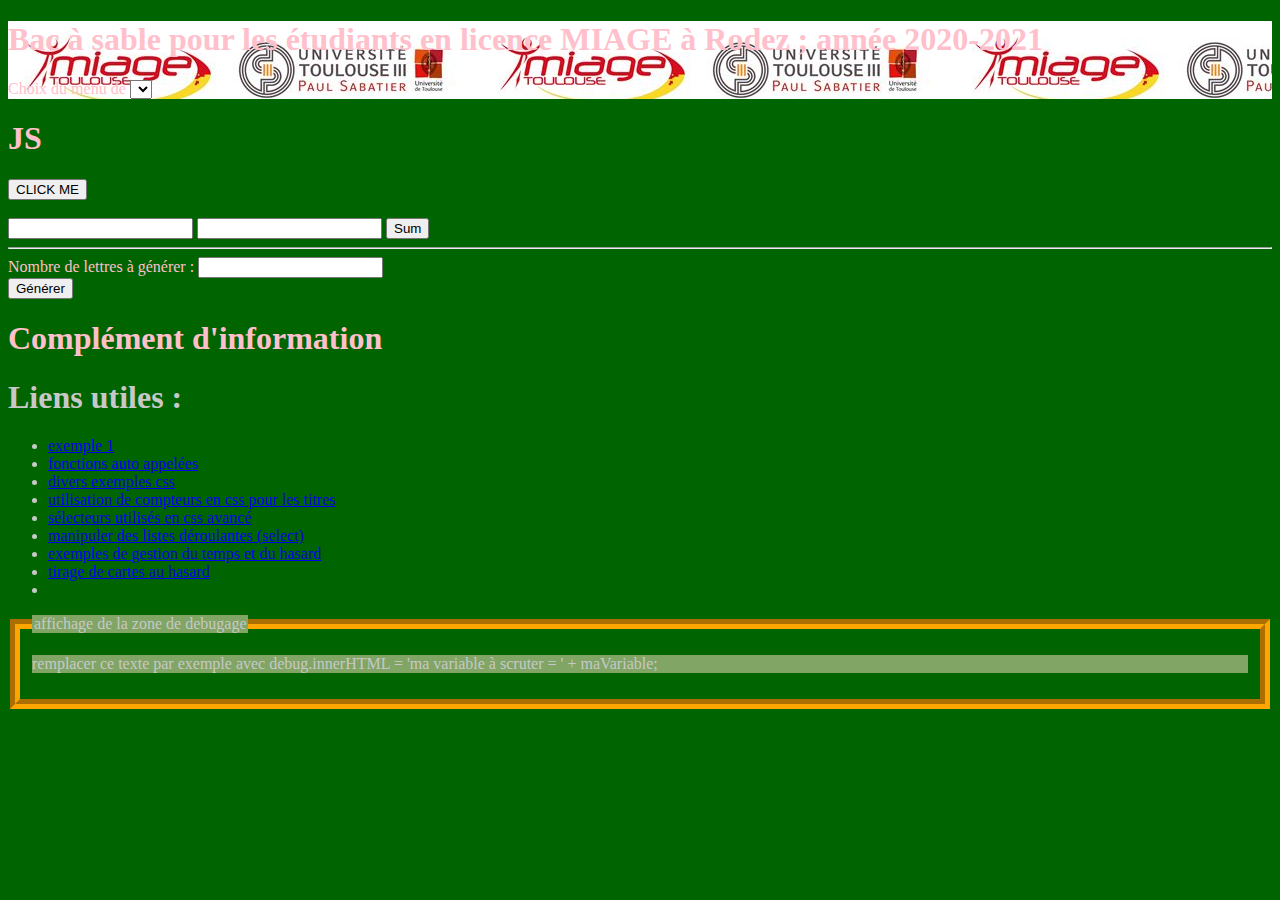
<file: index.html>
<!DOCTYPE html>
<html lang="fr">
<!-- Objectifs de cette page :
        - page d'accueil par défaut pour le site développé : c'est de là que tout s'organise dans 
          le framework ;
        - bac à sable : lieu d'expérimentation ;                                              -->
<head>
    <meta charset="UTF-8"> <!-- encodage unicode -->
    <meta name="viewport" content="width=device-width, initial-scale=1.0" />
    <meta name="Keywords" content="HTML,CSS,JavaScript, Miage" />
    <meta name="author" content="étudiants MIAGE 2021"/>
    <meta name="created" content="2021-01-10"/>
    <meta name="changed" content="2021-01-19"/>
    <meta name="Company" content="IUT Rodez Licence MIAGE 12000 Aveyron Occitanie France Terre"/>
    <meta name="description" content="bac à sable des étudiants de la licence MIAGE 2021"/>
        
    <title>Site d'application MIAGE 2021</title>
    
    <!-- Les deux lignes suivantes permettent d'insérer une icône à coté 
	     de l'onglet de la page                                      -->
    <link rel="shortcut icon" href="./img/icon/miageToulouse.jpeg" type="image/x-icon"/>  
    <link rel="icon" href="./img/icon/miageToulouse.jpeg" type="image/x-icon" />

    <link id="feuilleDeStyle" rel="stylesheet" href="./css/jodenda.css" />
    <style>
        
    </style>
</head>

<body>  
        <!-- layout = mise en page de la page -->
        <header>
                <h1>Bac à sable pour les étudiants en licence MIAGE à Rodez ; année 2020-2021</h1>
       
     
<!-------------------------------------------------------------------------------->                
            <nav> <!-- menu à insérer ici -->
                    Choix du menu de <select id="selectMenu"></select>
                    
            </nav>
 <!-------------------------------------------------------------------------------->
        </header>
            <section>
                <article id="artOfAdrien">
<!-------------------------------------------------------------------------------->                        
 <h1 id="title">JS</h1>
    <button id="color">CLICK ME</button>

    <br/><br/>

    <input type="text" id="left">
    <input type="text" id="right">
    <button id="sum">Sum</button>

    <br/>
    <hr/>

    <label for="generate">Nombre de lettres à générer : </label>
    <input type="text" id="generate">
    <br />
    <button id="create">Générer</button>
                </article>
<!-------------------------------------------------------------------------------->                     
                <aside>
                        <h1>Complément d'information</h1>
                </aside>
            </section>
        </main>
 <!--------------------------------------------------------------------------------> 
        <footer>
                <h1>Liens utiles :</h1>
                <ul>
                        <li><a href="https://www.w3schools.com/code/tryit.asp?filename=GMOU5DDUAH9I" 
         target="_blank" title="exemple de manipulation des éléments">exemple 1</a></li>
                        <li><a href="https://www.w3schools.com/js/js_function_definition.asp" 
                               target="_blank" title="fonctions auto appelées">
                                fonctions auto appelées</a></li>
                        <li><a href="https://www.w3schools.com/code/tryit.asp?filename=GMTFE6N0OAXD" 
                               target="_blank" 
                               title="divers exemples css">divers exemples css</a></li>
                        <li><a href="https://www.w3schools.com/code/tryit.asp?filename=GMTFF9ZBHLXZ" 
                               target="_blank" title="utilisation de compteurs en css pour les titres">
                                utilisation de compteurs en css pour les titres</a></li>
                        <li><a href="https://www.w3schools.com/cssref/css_selectors.asp" 
                               target="_blank" title="sélecteurs utilisés en css avancé">
                                sélecteurs utilisés en css avancé</a></li>
                        <li><a href="https://www.w3schools.com/code/tryit.asp?filename=GMTPEC7839BH" target="_blank" 
			       title="manipuler des listes déroulantes (select)">
				manipuler des listes déroulantes (select)</a></li>
                        <li><a href="https://jodenda.github.io/WebMiage2021/ressources/js/exemples/gestionTemps.html" 
			       target="_blank" title="exemples de gestion du temps et du hasard">
				exemples de gestion du temps et du hasard</a></li>
                        <li><a href="./ressources/js/exemples/tirageCartes.html" target="_blank" title="tirage de cartes au hasard">
				tirage de cartes au hasard</a></li>
                        <li><a href="" target="_blank" title=""></a></li>
                </ul>
        
        </footer>
 <!--------------------------------------------------------------------------------> 
    <script src="./js/test.js"></script> 
    <script src="./js/menuInitial.js"></script>  
    <script src="./js/script.js"></script>
    <script src="./js/tableaux.js"></script>

</body>

</html>
</file>
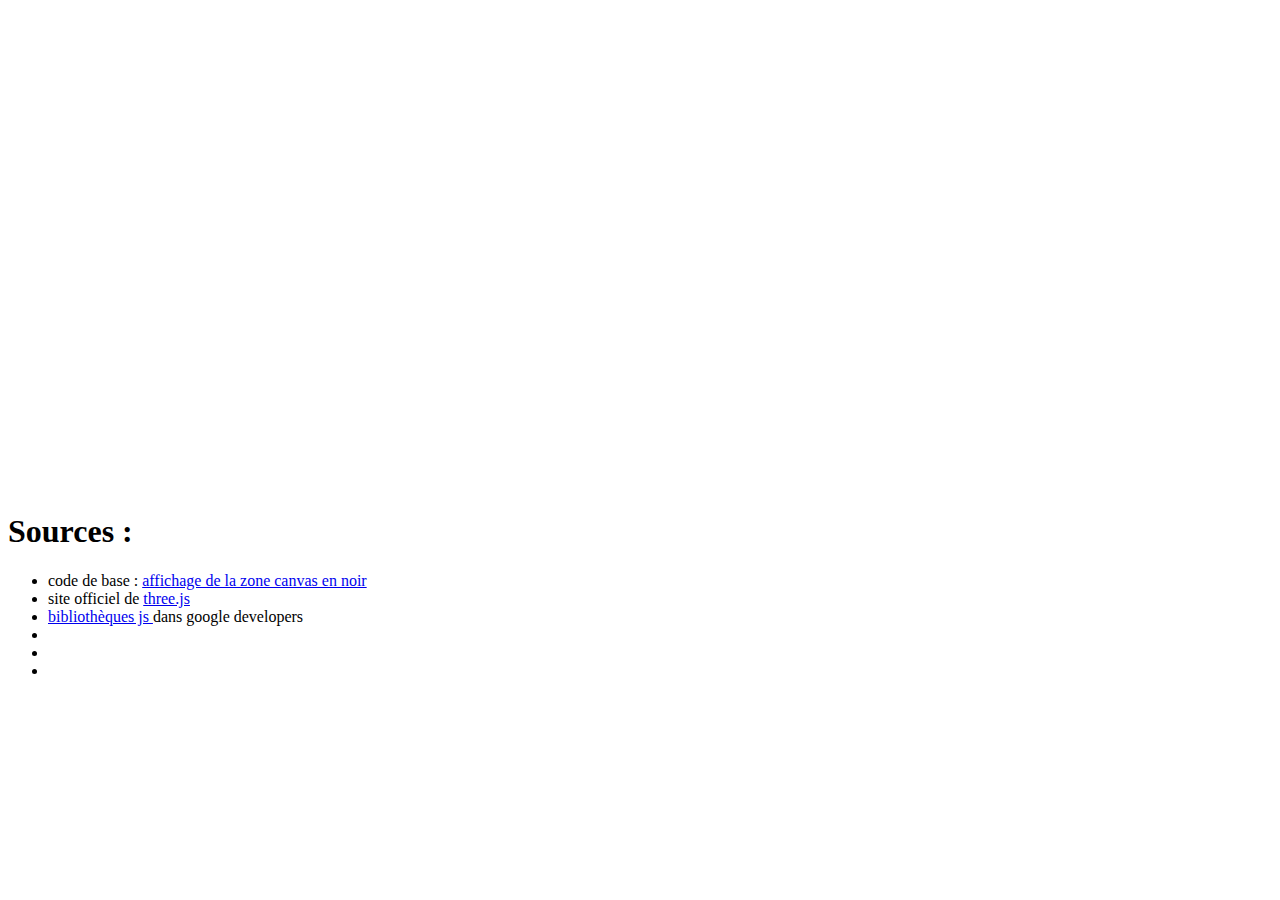
<file: exempleGraphD.htm>
﻿<!-- Created: 02/01/2021 by Joël Dendaletche -->
<!DOCTYPE HTML >
<html lang="fr">
  <head>
    <title>Exemple d'application de graphismes 3D </title>
    <meta http-equiv="content-type" content="text/html; charset=utf-8">

  </head>
  <body>

  <!-- Définition de la fenêtre canvas : zome graphique affichée -->
  <canvas id="glCanvas" width="640" height="480"></canvas>


    <footer>
        <h1>Sources :</h1>
        <ul>
            <li>code de base : <a href="https://developer.mozilla.org/en-US/docs
/Web/API/WebGL_API/Tutorial/Getting_started_with_WebGL" target="_blank" >
            affichage de la zone canvas en noir</a></li>
            <li>site officiel de <a href="https://threejs.org/" target="_blank">
            three.js</a></li>
            <li><a href="https://developers.google.com/speed/libraries#three.js"
            target="_blank" >bibliothèques js </a>dans google developers</li>
            <li><a href="" target="_blank" ></a></li>
            <li><a href="" target="_blank" ></a></li>
            <li><a href="" target="_blank" ></a></li>
        </ul>

    </footer>
  </body>
  <!-- utilisation de three.js moteur de rendu 3D -->
  <script src="https://github.com/mrdoob/three.js"></script>
  <script type="text/javascript"
  title="balise qui encadre le code JS https://www.w3schools.com/tags/
tag_script.asp">
    // source de  ce qui suit : https://fr.m.wikipedia.org/wiki/Three.js
    var camera, scene, renderer,
    geometry, material, mesh;

    init();
    animate();

    function init() {
        scene = new THREE.Scene();

        camera = new THREE.PerspectiveCamera( 75, window.innerWidth / window.innerHeight, 1, 10000 );
        camera.position.z = 1000;

        geometry = new THREE.BoxGeometry( 200, 200, 200 );
        material = new THREE.MeshBasicMaterial( { color: 0xff0000, wireframe: true } );

        mesh = new THREE.Mesh( geometry, material );
        scene.add( mesh );

        renderer = new THREE.CanvasRenderer();
        renderer.setSize( window.innerWidth, window.innerHeight );

        document.body.appendChild( renderer.domElement );
    }

    function animate() {
        // note: three.js includes requestAnimationFrame shim
        requestAnimationFrame( animate );
        render();
    }

    function render() {
        mesh.rotation.x += 0.01;
        mesh.rotation.y += 0.02;

        renderer.render( scene, camera );
    }
//
// fonction principale (main) pour l'initialisation de l'environnement WebGL
// Web Graphic Library :  API native de gestion des graphismes 2D et 3D
//
function main() {
  const canvas = document.querySelector("#glCanvas");
  // équivalent de canvas = document.getElementById("glCanvas");
  const largeurCanvas = 0.9;

  canvas.title = "largeur de l'écran = " + w + "pixels = 100%  et " +
      largeurCanvas*100+" % = " + Math.floor(w * largeurCanvas) +
      "   marge : " + Math.floor((1-largeurCanvas)/2 * w) + "px";
  canvas.width = Math.floor(largeurCanvas * w);
  canvas.style.margin = Math.floor((1-largeurCanvas)/2 * w) + "px";

  // Initialize the GL context
  const gl = canvas.getContext("webgl");

  // Only continue if WebGL is available and working
  if (gl === null) {
    alert("Unable to initialize WebGL. Your browser or machine may not"+
    "support it.");
    return;
  }

  // Set clear color to black, fully opaque
  gl.clearColor(0.0, 0.0, 0.0, 1.0);
  // Clear the color buffer with specified clear color
  gl.clear(gl.COLOR_BUFFER_BIT);
}
// appelé à l'initialisation de la fenêtre
// window.onload = main;

var w = window.innerWidth
|| document.documentElement.clientWidth
|| document.body.clientWidth;

var h = window.innerHeight
|| document.documentElement.clientHeight
|| document.body.clientHeight;


  </script>
</html>
</file>
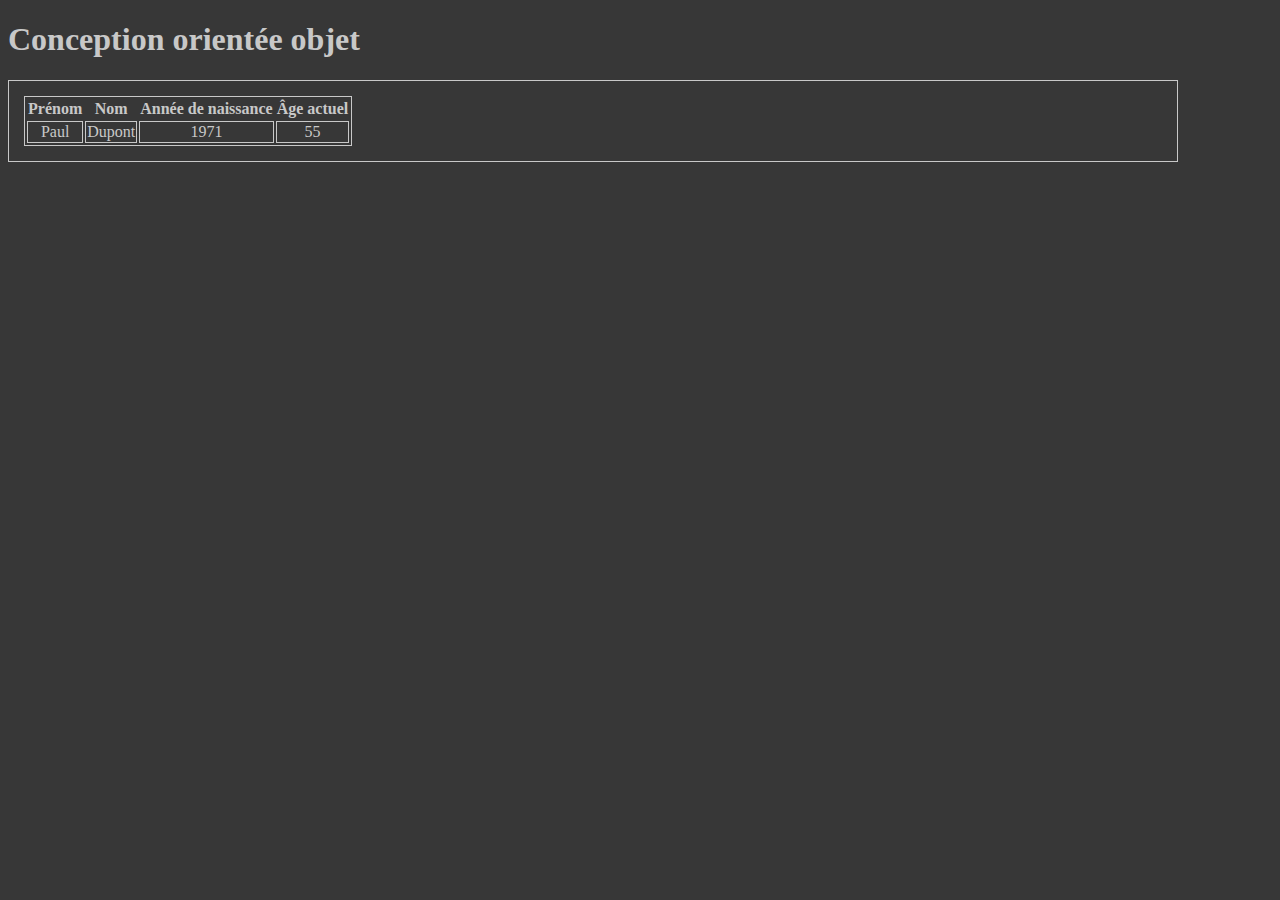
<file: exemples/exercicePOOenJS.html>
<!DOCTYPE html>
<html>
<head>
<meta charset="utf-8" />
<title>Conception orientée objet</title>
<!-- permet l'adaptation à tout type d'écrans : responsive 
     https://www.w3schools.com/css/css_rwd_viewport.asp      -->
<meta name="viewport" content="width=device-width, initial-scale=1.0"/>

<style>
:root {
	--max : 255 ;
  	--nivGris : 200;
    --nivComp : calc(var(--max) - var(--nivGris)); /* attention : mettre un espace entre les opérandes et les opérateurs */
	--couleur : rgb(var(--nivGris),var(--nivGris),var(--nivGris));
    --fond : rgb(var(--nivComp),var(--nivComp),var(--nivComp));
   /**/
}
body, .cameleon {
	color : var(--couleur);
    background : var(--fond);
}
 /* unvisited link */
a:link { /* bleu clair */
  color: rgb(var(--nivComp),var(--nivComp),var(--nivGris));
}

/* visited link */
a:visited { /* vert clair */
  color : rgb(var(--nivComp),var(--nivGris),var(--nivComp));
}

/* mouse over link */
a:hover { /* rouge clair */
  color: rgb(var(var(--nivGris),--nivComp),var(--nivComp));
}

/* selected link */
a:active {
  color: yellow;
} 
div {
    border : 1px solid var(--couleur);
	width : 90%;
    padding : 15px;
}
table, td { 
	border : solid 1px var(--couleur); 
	text-align : center ;
}
.cameleon { border : 0; /*width : 3em;*/ }
.tableauRes { display : none; }
</style>
</head><!-------------------------------------------------------------------
----------------------------------------------------------------------->
<body>

<h1>Conception orientée objet</h1>

<!-- tout est fait dans le script ! -->

<form id="form"></form>

<!-------------------------------------------------------------------
----------------------------------------------------------------------->
<script >
function debug () { // crée un div de débuggage
	let debug = document.createElement("div");
	
	debug.id = "debug";
	debug.style.border = "groove 10px orange";
	debug.style.width = "90%";
	debug.style.padding = "4%";
	document.body.appendChild(div);
}
// définition de la class (type) Personne
class Personne {
	// constructeur (obligatoire)
	constructor(prenom = "John", nom = "Doe", annee, ville) {
    	this.prenom = prenom;
        this.nom = nom;
    	this.annee = annee;
        this.ville = ville;
    }
    // méthodes
    age() { // calcul de l'âge actuel
    let date = new Date();
    return date.getFullYear() - this.annee;
    }
    print(idConteneur = "debug") {
    	let contenu = "<tr><th>Prénom</th><th>Nom</th><th>Année "+
    	" de naissance</th><th>Âge actuel</th></tr><tr><td>" + 
    	this.prenom + "</td><td>" + this.nom + "</td><td>" + this.annee + 
    	"</td><td>" + this.age() + "</td></tr>"; 
    	
        let tableau = creerTableau (idConteneur, "printable");
    
    	if ( !document.getElementById(idConteneur) ) { // si le conteneur n'existe pas on en crée un !
        	let div = document.createElement("div");
            div.id = (idConteneur == "debug" ? "debug" : idConteneur);
            tableau.innerHTML = contenu;
            div.appendChild (tableau) ;
            document.body.appendChild (div) ;
            }
        else {
            tableau.innerHTML = contenu;
            document.getElementById(idConteneur).appendChild (tableau) ;
     // + "<br/>document.getElementById('destroy') : " +document.getElementById("destroy"); 
            // <table><p>"+Personne.hello(this)+"</p>"
        }
    }
    
    constructForm (id = "formPersonne") {
		
        let contenu = "";
        
        if ( !document.getElementById(id) ) { // si le formulaire n'existe pas on en crée un !
        	let form = document.createElement("form");
            form.id = (id == "formPersonne" ? "formPersonne" : id);
            form.innerHTML = contenu;
            document.body.appendChild (form) ;
            }
        else {
    		document.getElementById(idConteneur).innerHTML = contenu;  
        }
        createInput(id, "text", "inp01", "", "saisir le prénom", "0", "100");
    }
    
    // méthode(s) statique(s) = propre au type (non utilisable par les objets)
    static hello(obj) {
    	return "<br/>Hello " + obj.nom + " !<br/>";
    }
}

function creerTableau (parent = "body", id = "printable") {
	if ( !document.getElementById(id) ) { // si l'input n'existe pas on en crée un !
        	table = document.createElement("table");
            table.id = (id == "printable" ? "printable" : id);
            if (document.getElementById(parent)) {
            	document.getElementById(parent).appendChild (table) ;
            	} 
            else {
            	document.body.id = "body";
                document.getElementById("body").appendChild (table) ;
            	}
            return document.getElementById(id);
            }
  else {
    	return document.getElementById(id);
  }
}

function createInput(idForm = "form", type = "text", id="inp00", value = "", placeholder = "saisir un texte", min="0", max = "100") {
  let i, input;
  // arguments est une liste des paramètres associés à la fonction en entrée
  // arguments est membres des builtins de js : https://www.w3schools.com/js/js_object_accessors.asp
  
  for (i = 0; i < arguments.length; i++) {
    arguments[i];
  }
  if ( !document.getElementById(id) ) { // si l'input n'existe pas on en crée un !
        	input = document.createElement("input");
            input.id = (id == "inp00" ? "inp00" : id);
            //xx.innerHTML = contenu;
            document.getElementById("form").appendChild (input) ;
            }
  else {
    	input = document.getElementById(id);
  }
  input.type = type;
  input.value = value;
  input.placeholder = placeholder;
  input.min = min;
  input.max = max;
  input.addEventListener("click", essai);     
}
//var myJSON = JSON.stringify(myObj);
function essai () { alert ("ùlkh"); };
//---------------------------------------------------------------------------------------
// déroulement en mode impératif du programme
ficheJohn = new Personne("John", "Smith", 1969, "Saint Jean de Luz");
fichePaul = new Personne("Paul", "Dupont", 1971, "Riom");
//ficheJohn.constructForm ();
ficheJohn.print();
fichePaul.print(); // écrase l'impression précédente !
debug ();
document.getElementById("debug").innerHTML = "coucou";
createInput("form", "color", "inp01", "", "saisir le prénom", "0", "100");
//createInput("form", "range", "inp02", "", "saisir l'âge", "0", "100");

</script>
</body>
</html>
</file>
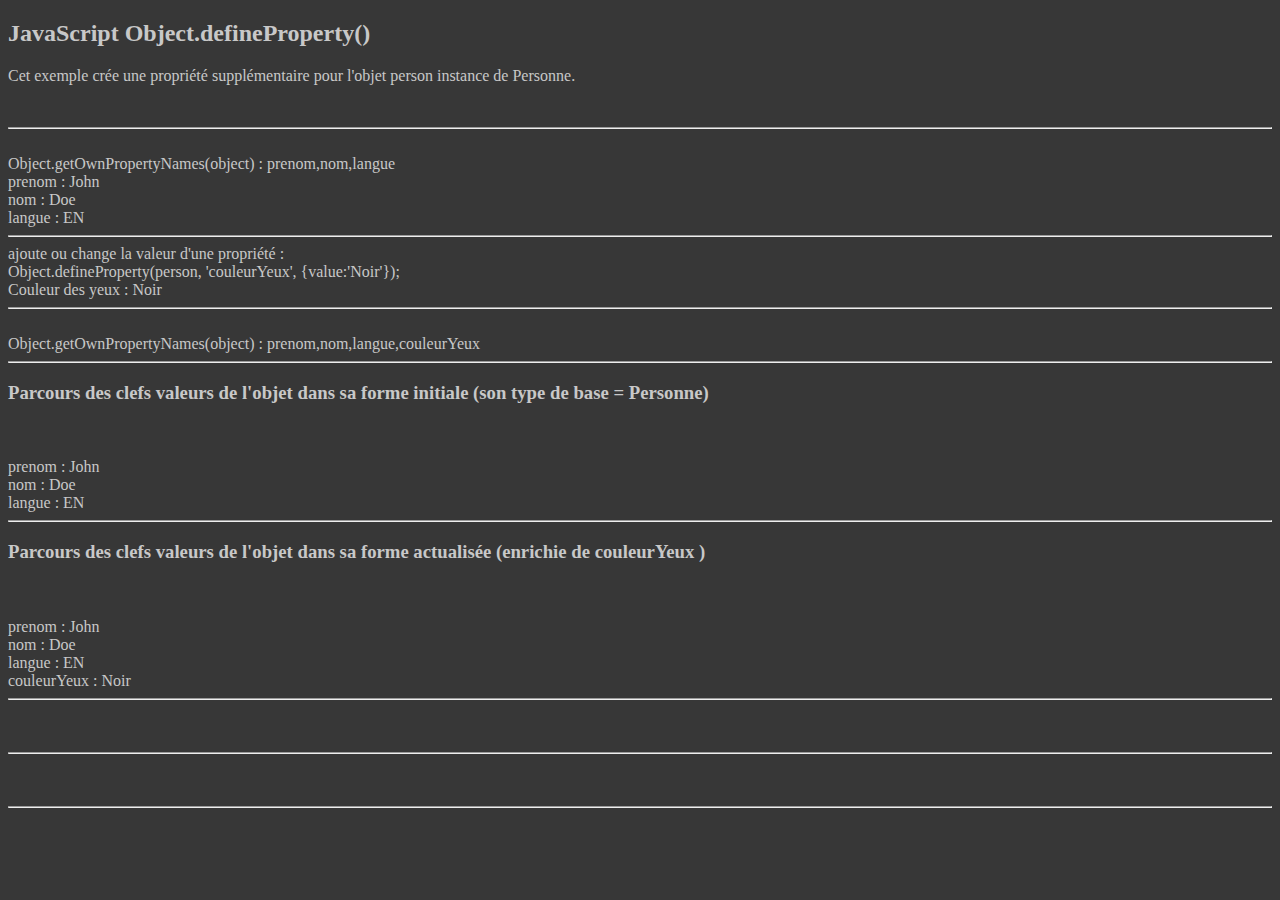
<file: exemples/exercicePOOenJS02.html>
<!DOCTYPE html>
<html>
<head>
<meta charset="utf-8" />
<title>Exemple de cryptage symétrique</title>
<!-- permet l'adaptation à tout type d'écrans : responsive 
     https://www.w3schools.com/css/css_rwd_viewport.asp      -->
<meta name="viewport" content="width=device-width, initial-scale=1.0"/>

<style>
:root {
	--max : 255 ;
  	--nivGris : 200;
    --nivComp : calc(var(--max) - var(--nivGris)); /* attention : mettre un espace entre les opérandes et les opérateurs */
	--couleur : rgb(var(--nivGris),var(--nivGris),var(--nivGris));
    --fond : rgb(var(--nivComp),var(--nivComp),var(--nivComp));
   /**/
}
body, .cameleon {
	color : var(--couleur);
    background : var(--fond);
}
 /* unvisited link */
a:link { /* bleu clair */
  color: rgb(var(--nivComp),var(--nivComp),var(--nivGris));
}

/* visited link */
a:visited { /* vert clair */
  color : rgb(var(--nivComp),var(--nivGris),var(--nivComp));
}

/* mouse over link */
a:hover { /* rouge clair */
  color: rgb(var(var(--nivGris),--nivComp),var(--nivComp));
}

/* selected link */
a:active {
  color: yellow;
} 
div {
	border : 1px solid var(--couleur);
	width : 90%;
    height : 50px;
}
table, td { 
	border : solid 1px var(--couleur); 
	text-align : center ;
}
.cameleon { border : 0; /*width : 3em;*/ }
.tableauRes { display : none; }
</style>
</head>
<body>

<h2>JavaScript Object.defineProperty()</h2>

<p>Cet exemple crée une propriété supplémentaire pour l'objet person instance de Personne.</p>

<p id="demo"></p>

<script>
let demo = document.getElementById("demo"), i;
class Personne {
	// constructeur du type Personne
    constructor (prenom, nom, langue) {
    	this.prenom = prenom;
        this.nom = nom;
        this.langue = langue;
    }
    
};
// Crée l'objet person comme instance de la class Personne
var person = new Personne ("John", "Doe", "EN" );
// Returns enumerable properties as an array
let clefs = Object.keys(person), n = clefs.length;

demo.innerHTML += "<br/><hr/><br/>Object.getOwnPropertyNames(object) : " + Object.getOwnPropertyNames(person);
// première façon de faire : 
//for(i=0;i<n;i++){ demo.innerHTML += "<br/>" + person[clefs[i]] + " : " +   clefs[i]; }
// deuxième 
for (i in clefs) { demo.innerHTML += "<br/>" + clefs[i] + " : " + person[clefs[i]]; }

// ajoute ou change la valeur d'une propriété
Object.defineProperty(person, "couleurYeux", {value:"Noir"});
demo.innerHTML += "<br/><hr/>ajoute ou change la valeur d'une propriété : <br/>"+
"Object.defineProperty(person, 'couleurYeux', {value:'Noir'});<br/>Couleur des yeux : " +person.couleurYeux;

// Returns all properties as an array
demo.innerHTML += "<br/><hr/><br/>Object.getOwnPropertyNames(object) : " + Object.getOwnPropertyNames(person);
demo.innerHTML += "<br/><hr/><h3>Parcours des clefs valeurs de l'objet dans sa forme initiale (son type de base = Personne)</h3><br/>";
for (i in Object.keys(person)) { demo.innerHTML += "<br/>" + clefs[i] + " : " + person[clefs[i]]; }
demo.innerHTML += "<br/><hr/><h3>Parcours des clefs valeurs de l'objet dans sa forme actualisée (enrichie de couleurYeux )</h3><br/>";
let listePropActuelles = Object.getOwnPropertyNames(person);
for (i in listePropActuelles) { demo.innerHTML += "<br/>" + listePropActuelles[i] + " : " + person[listePropActuelles[i]]; }
demo.innerHTML += "<br/><hr/><br/>";
demo.innerHTML += "<br/><hr/><br/>";
demo.innerHTML += "<br/><hr/><br/>";
// Accessing Properties
//Object.getOwnPropertyDescriptor(object, property)





</script>

</body>
</html>
</file>
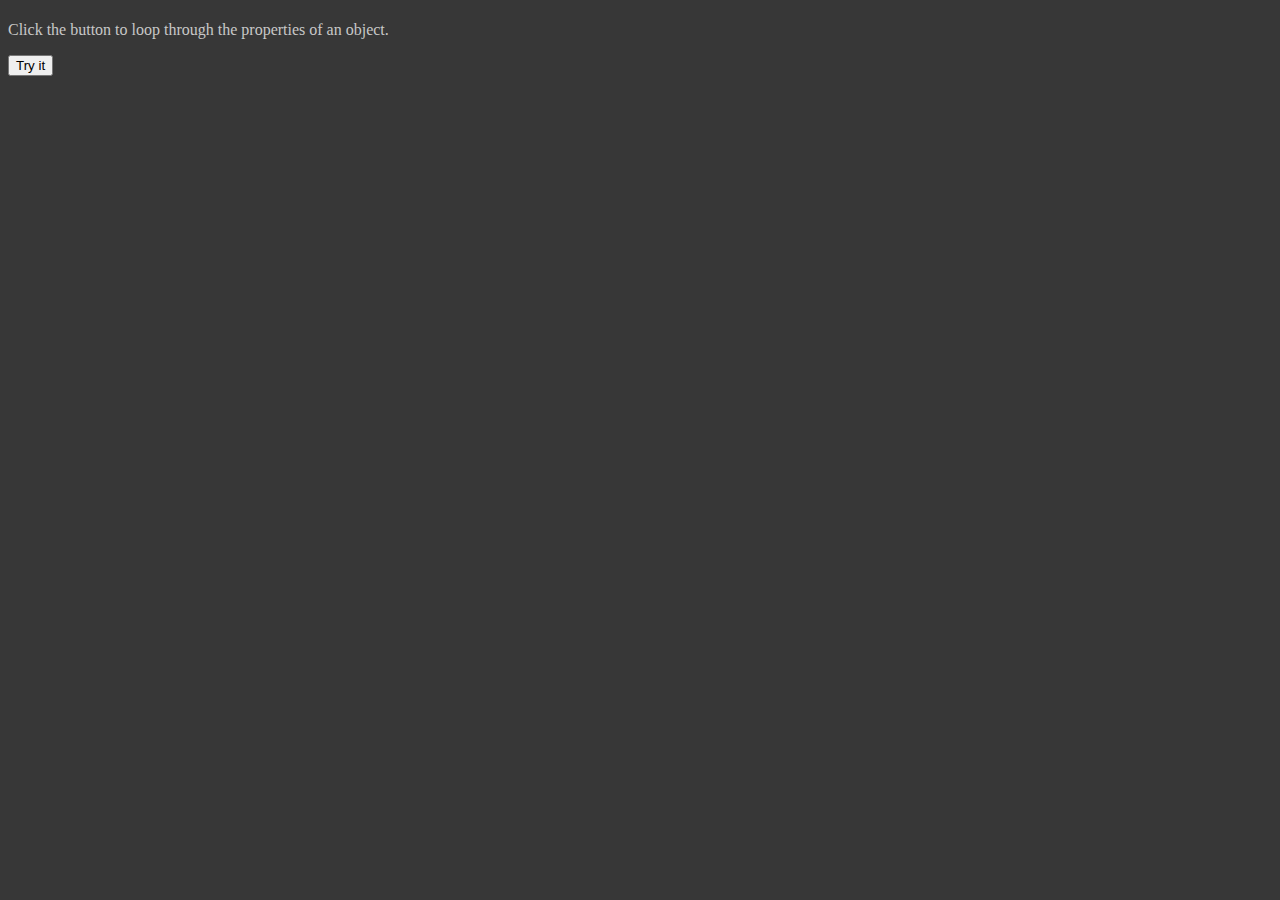
<file: exemples/forInVsOf.html>
<!DOCTYPE html>
<html>
<head>
<meta charset="utf-8" />
<title>Exemple de cryptage symétrique</title>
<!-- permet l'adaptation à tout type d'écrans : responsive 
     https://www.w3schools.com/css/css_rwd_viewport.asp      -->
<meta name="viewport" content="width=device-width, initial-scale=1.0"/>

<style>
:root {
	--max : 255 ;
  	--nivGris : 200;
    --nivComp : calc(var(--max) - var(--nivGris)); /* attention : mettre un espace entre les opérandes et les opérateurs */
	--couleur : rgb(var(--nivGris),var(--nivGris),var(--nivGris));
    --fond : rgb(var(--nivComp),var(--nivComp),var(--nivComp));
   /**/
}
body, .cameleon {
	color : var(--couleur);
    background : var(--fond);
}
 /* unvisited link */
a:link { /* bleu clair */
  color: rgb(var(--nivComp),var(--nivComp),var(--nivGris));
}

/* visited link */
a:visited { /* vert clair */
  color : rgb(var(--nivComp),var(--nivGris),var(--nivComp));
}

/* mouse over link */
a:hover { /* rouge clair */
  color: rgb(var(var(--nivGris),--nivComp),var(--nivComp));
}

/* selected link */
a:active {
  color: yellow;
} 
div {
	border : 1px solid var(--couleur);
	width : 90%;
    height : 50px;
}
table, td { 
	border : solid 1px var(--couleur); 
	text-align : center ;
}
td {
	texte-align : center;
    width : 25%;
}
.cameleon { border : 0; /*width : 3em;*/ }
.tableauRes { display : none; }
</style>
</head>
<body>
<h1></h1>
<p>Click the button to loop through the properties of an object.</p>

<button onclick="myFunction()">Try it</button>

<p id="demo"></p>

<script>
function myFunction() {
  let person = {fname:"John", lname:"Doe", age:25}; 
  
  let text = "<h2>for (x in objet) {</h2>";
  
  text += "<p>objet = {"+person+"}</p>"; // faire un print des propriétés
  text += "<table><tr><th>x</th><th>objet[x]</th></tr>";
  let x;
  for (x in person) {
    text += "<tr><td> "+ x + "</td><td>" + person[x] + "</td></tr> ";
  }
  let liste = ['r', 'tg', 'ljkh'];
  text += "</table><p></p><h2>for (x in liste) { </h2><p>Liste = [ "+liste+" ]</p><table>" ;
  for (x in liste) {
    text += "<tr><td>"+ x + "</td><td>" + liste[x] + "</td></tr>" ;
  }
  text += "</table><h2>for (x of liste) { </h2>";
  for (x of liste) {
    text += "<br/>" + " x = " + x;
  }
  document.getElementById("demo").innerHTML = text;
}
// arguments variables : comment faire en js
x = sumAll(1, 123, 500, 115, 44, 88);

function sumAll() {
  var i;
  var sum = 0;
  for (i = 0; i < arguments.length; i++) {
    sum += arguments[i];
  }
  return sum;
}
</script>

</body>
</html>
</file>
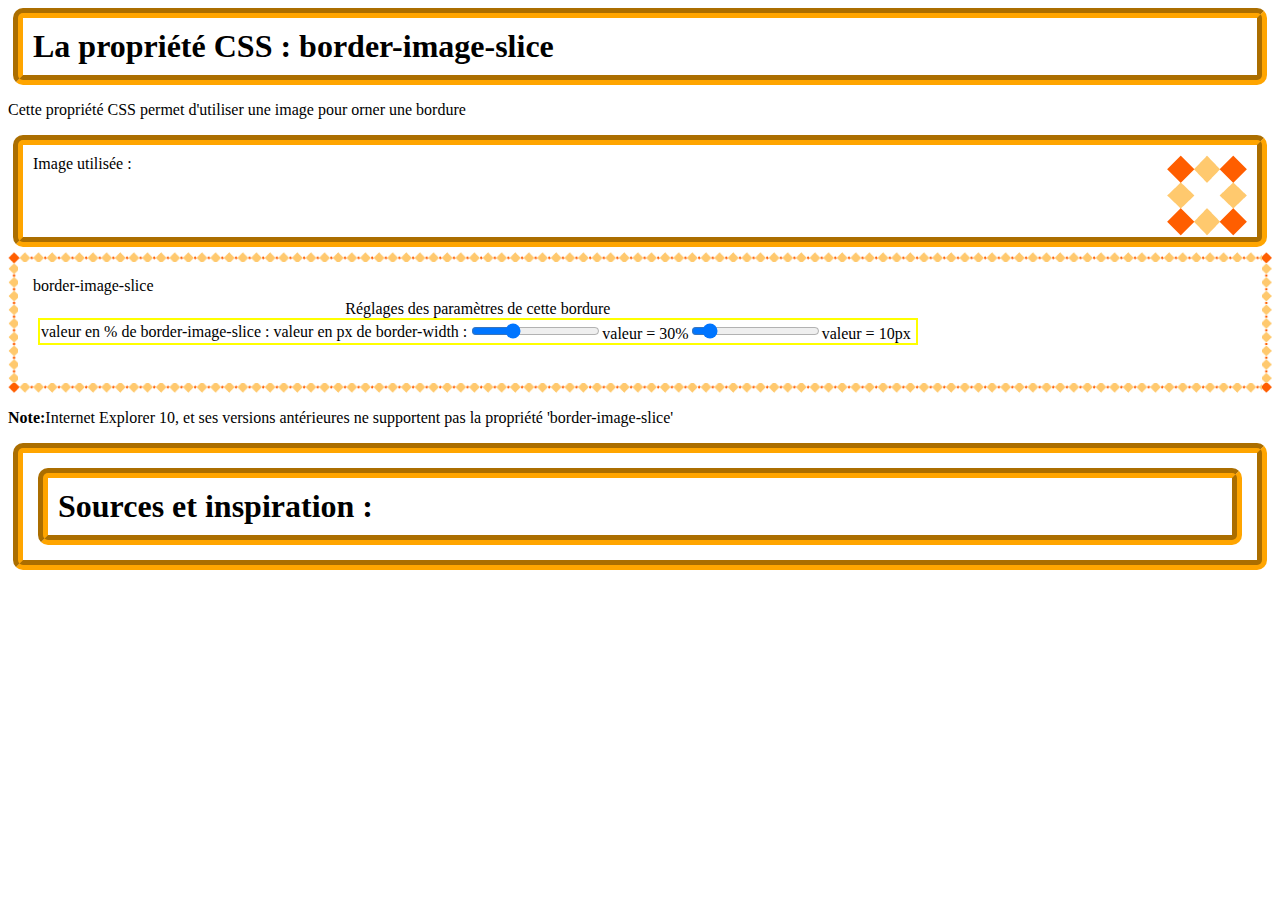
<file: exemples/reglagesCSSBordure.html>
<!DOCTYPE html>
<html>
<head> <meta charset="utf-8" />
</head>
<body>
<!------------------------------------------------------
-------body totalement vide :  à remplir avec JS !    --
------------------------------------------------------->
<script>
/**************************************************************
*              construction de la page						  *
***************************************************************/
document.body.id="body";
document.title = "étude de la propriété CSS : border-image-slice";

// définition des objets styleXXX
var styleDiv = { style : "margin:5px;padding:10px;border:groove 10px orange;border-radius:10px;"};
var styleTab = { style : "margin:5px;padding:10px;border:solid 2px yellow;border-radius:10px;border-collapse:collapse;"};
var styleCol = { style : "margin:0px;padding:5px;border:solid 1px brown;border-radius:10px;"};

var imgSource = "https://jodenda.github.io/WebMiage2021/img/border/border.png";
var attrImage = { src : imgSource, style : "float:right;" };

// "popup" de deboguage
var debug = $c("div", "", "debug", "body", { style:"position:sticky;" } );
debug.addEventListener("click",function () {$("debug").style.fontSize = "25%"});
debug.addEventListener("dblclick",function () {$("debug").style.fontSize = "100%"});

var h1_1 = $c("h1","La propriété CSS : border-image-slice", "h1_1", "body", styleDiv);
var p1 = $c("p","Cette propriété CSS permet d'utiliser une image pour orner une bordure");
var div1 = $c("div","","div1", "body", styleDiv);
var sp1  = $c("span", "Image utilisée : ", "sp1", "div1");
var imgBordure = $c("img", "", "imgBordure", "div1", attrImage );
$repetEltIn("br", 4, "div1");

var div2 = $c("div", "border-image-slice", "div2", "body", { style : "border: 10px solid transparent;  padding: 15px;  border-image: url("+imgSource+") round;  border-image-slice: 30%;" } );

var tableR = $c("table","<caption>Réglages des paramètres de cette bordure</caption>","tableR", "div2", styleTab);
var range1 = reglage( 1, "border-image-slice", "borderImageSlice", "%", "tableR", "div2", { type : "range", min : "0", max : "100", value : "30"});
var range2 = reglage( 2, "border-width", "borderWidth", "px", "tableR", "div2", { type : "range", min : "0", max : "100", value : "10"});

$c("br","","","div2");

var p2 = $c("p", "", "p2", "body");
var strong1 = $c("strong", "Note:", "strong1", "p2");
var sp3 = $c("span", "Internet Explorer 10, et ses versions antérieures ne supportent pas la propriété 'border-image-slice' ", "sp3", "p2");

var footer = $c("footer","","footer", "body", styleDiv);
var h1_2 = $c("h1", "Sources et inspiration :", "h1_2", "footer", styleDiv);
//////////////////////////////////////////////////////////////////////////////////
//										Constantes								//
//////////////////////////////////////////////////////////////////////////////////


//////////////////////////////////////////////////////////////////////////////////
// fonctions de raccourci = alias d'expressions longues ou souvent utilisées    //
// -------------------------------------------------------------------------    //
// identification d'un élément par son identifiant
function $(id) { return document.getElementById(id) } // le ';' final est non nécessaire quand il n'y a qu'une seule expression dans le bloc

// création et affichage d'un element de texte en bloc : p, h, textearea, div, ...
function $c(typeElt, contenu, id = "facultatif", parentId = "body", attributs = { style : ""} ) {
  let elt = document.createElement(typeElt);
  // on affecte l'identifiant si l'élément n'existe pas sinon on lui en donne un original
  !$(id) ? elt.id = id : elt.id = typeElt + $f(Math.floor(Math.random()*10000),4);
  for (let attr in attributs) { elt [attr] = attributs [attr] };
  elt.innerHTML = !contenu ? "" : contenu;
  $(parentId).appendChild(elt);  // affichage de l'élément
  return elt;
}

// raccourci de document.getElementById(id).innerHTML = contenu;
function $in(id,contenu) { $(id).innerHTML = contenu }

// fonction qui répète l'élément de type t, n fois dans le parent parent
function $repetEltIn(t, n, parent) {
	//$in("debug","type = &lt;" + t + "&gt; répété " + n + " fois dans " + parent );
	for (let i = 0; i < n; i++) $c(t,"","",parent);
}

// fonction qui renvoie un nombre formaté à nbChiffres (complète avec des zéros)
function $f(nombre, nbChiffres) { 
	let texte = "" + nombre; // passage du nombre en string equiv à nombre.toString();
    let sortie, i, N = texte.length; // nombre de caractères = nombre de chiffres !
    
    typeof nombre !== "number" ? sortie = true  : sortie = false;
    // ou bien
 // typeof nombre === "number" ? sortie = false : sortie = true;
    if (N < nbChiffres && !sortie) {  
    	for (i=0; i < nbChiffres - N; i++) { // ajouts de 0 à gauche
        	texte = "0" + texte;
        }
    }
    return texte
}
// reglage( 1, "border-image-slice", "borderImageSlice", "%", "tableR");
function reglage( n, proprieteCSS, proprieteCSSenJS, unite, parent, cible, attributs = { type : "range", min : "0", max : "100", value : "30"} ) {
	let ligne = $c("tr","","ligne",parent);
    let tdLabel = $c("td", "", "tdLabel", "ligne");
	$c("label", "valeur en "+unite+" de "+proprieteCSS+" : ", "label"+n, "tdLabel", { for : "range"+n} );
    let tdInput = $c("td", "", "tdInput", "ligne");
	$c("input", "", "range"+n, "tdInput", attributs );
	//$("label"+n)["for"] = "range"+n;
	$c("span", "valeur = " + $(cible).style[proprieteCSSenJS], "spReglage"+n, "tdInput");

	$("range"+n).addEventListener("input",function () {$(cible).style[proprieteCSSenJS] = $("range"+n).value + unite; $("spReglage"+n).innerHTML = "valeur = " + $(cible).style[proprieteCSSenJS] });
	return $("range"+n);
}
</script>
</body>
</html>
</file>
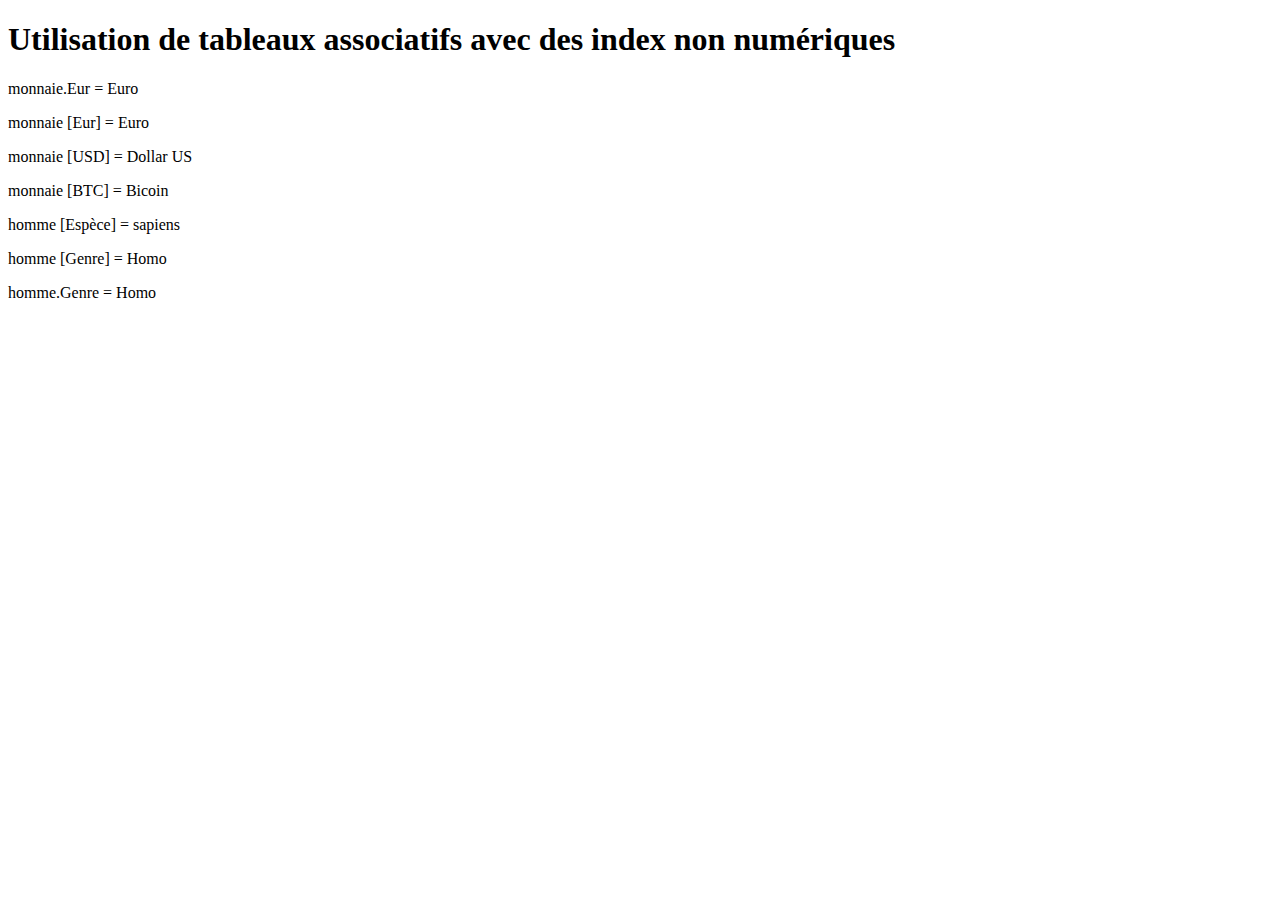
<file: exemples/tableauDeTypeDico.html>
<!DOCTYPE html>
<html>
<head>
<title>Exemple d</title>
</head>
<body>

<h1>Utilisation de tableaux associatifs avec des index non numériques </h1>
<div id="info"></div>

</body>
<script>
function $(id) { return document.getElementById(id); }
"use strict"
var monnaie = [];
var clefs = ["Eur","USD","BTC"], c, clef;
var devises = ["Euro","Dollar US", "Bicoin"];
var info = $("info");
var homme = { "Espèce" : "sapiens", "Genre" : "Homo" }, rang;

// construction du tableau associatif
for (c in clefs) {
	monnaie[clefs[c]] = devises[c]
}
clef = "Eur";
info.innerHTML += "<p>monnaie."+clef+" = " + monnaie.Eur + "</p>";
for (clef in monnaie) {
	info.innerHTML += "<p>monnaie ["+clef+"] = " + monnaie[clef] + "</p>";
}

for (rang in homme) {
	info.innerHTML += "<p>homme ["+rang+"] = " + homme[rang] + "</p>";
}
info.innerHTML += "<p>homme."+rang+" = " + homme.Genre + "</p>";
</script>
</html>
</file>
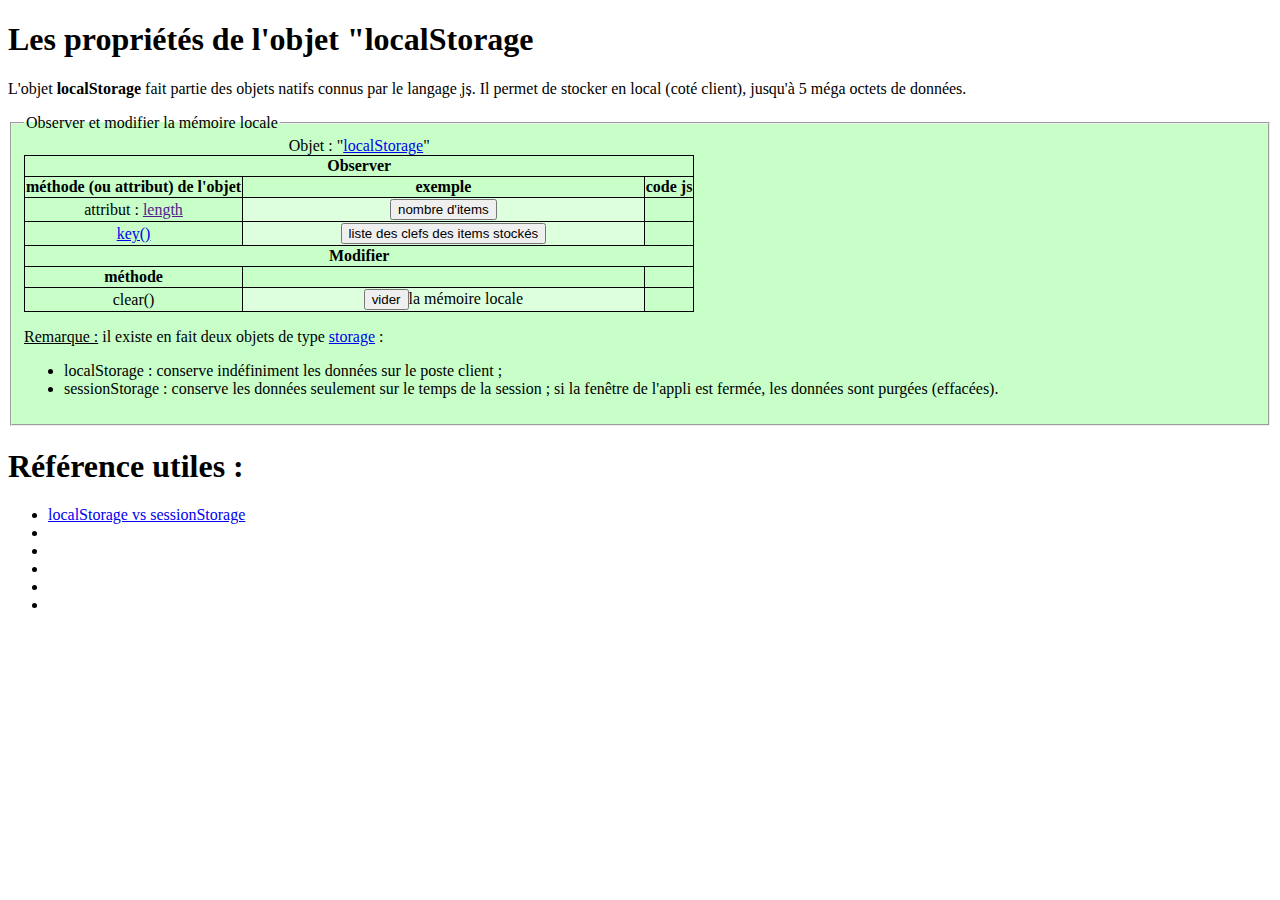
<file: pagesTuto/localStorage.html>
<!DOCTYPE html>
<!-- page de démonstration de l'utilisation de l'objet localStorage, qui permet de stocker en local (coté client), jusqu'à 5 méga octets de données.-->
<html lang = "fr">
<head>
	<style>
    ba::before() { content : "<"; }
    ba::after() { content : ">"; }
    ba { color : rgb(50,50,255); }
    fieldset { background : rgb(200,255,200); /*lightgreen*/ ;}
    table { text-align : center;
    	border-collapse : collapse ;
    }
    th, td { border : 1px black solid ;}
    td:nth-child(3n+2) { background : rgb(222,255,222); 		width : 60%; }
    </style>
</head>
<body>
<article>
<h1>Les propriétés de l'objet "localStorage</h1>

<p>L'objet <strong>localStorage</strong> fait partie des objets natifs connus par le langage <abbr title="javaScript">js</abbr>. Il permet de stocker en local (coté client), jusqu'à 5 méga octets de données.</p>
<form>
<fieldset><legend>Observer et modifier la mémoire locale</legend>
<table><caption>Objet : "<a href="https://www.w3schools.com/jsref/api_storage.asp" target="_blank">localStorage</a>"</caption>
<thead>
<tr><th colspan="3">Observer</th></tr>
<tr><th>méthode (ou attribut) de l'objet</th><th>exemple</th><th>code js</th></tr>
<tr><td>attribut : <a href="" target="_blank" title="">length</a></td><td><button onclick="contenuLocalStorage()">nombre d'items</button></td><td></td></tr>
<tr><td><a href="https://www.w3schools.com/jsref/met_storage_key.asp" target="_blank" title="">key()</a></td><td><button onclick="">liste des clefs des items stockés</button></td><td></td></tr>
</thead>
<tbody>
<tr><th colspan="3">Modifier</th></tr>
<tr><th>méthode</th><th></th><th></th></tr>
<tr><td>clear()</td><td><button onclick="vider();">vider</button>la mémoire locale</td><td></td></tr>


</tbody>
</table>
<p><u>Remarque :</u> il existe en fait deux objets de type <a href="https://www.w3schools.com/jsref/api_storage.asp" target="_blank" title="">storage</a> :</p>
<ul>
	<li>localStorage : conserve indéfiniment les données sur le poste client ;</li>
	<li>sessionStorage : conserve les données seulement sur le temps de la session ; si la fenêtre de l'appli est fermée, les données sont purgées (effacées).</li>
</ul>
</fieldset></form>
<p id="demo"></p>
<p id="info"></p>
</article>
<footer>
	<h1>Référence utiles :</h1>
    <ul>
    	<li><a href="https://www.w3schools.com/html/html5_webstorage.asp" target="_blank" title="localStorage vs sessionStorage API">localStorage vs sessionStorage</a></li>
    	<li><a href="" target="_blank" title=""></a></li>
    	<li><a href="" target="_blank" title=""></a></li>
    	<li><a href="" target="_blank" title=""></a></li>
    	<li><a href="" target="_blank" title=""></a></li>
    	<li><a href="" target="_blank" title=""></a></li>
    </ul>

</footer>
<script>
var demo = document.getElementById("demo");
var info = document.getElementById("demo");

function contenuLocalStorage() {
  var i, x = localStorage.length;
  for (i=0 ; i <x; i++) {
  demo.innerHTML += x + " : " + i + " -> " + localStorage.getItem(localStorage.key(i)) + "<br/>";
  }
}

function cssToJs (parametreCSS) {
	let parametreJS = "";
    
}

function vider() {
	localStorage.clear();
}
</script>
</body>
</html>
</file>
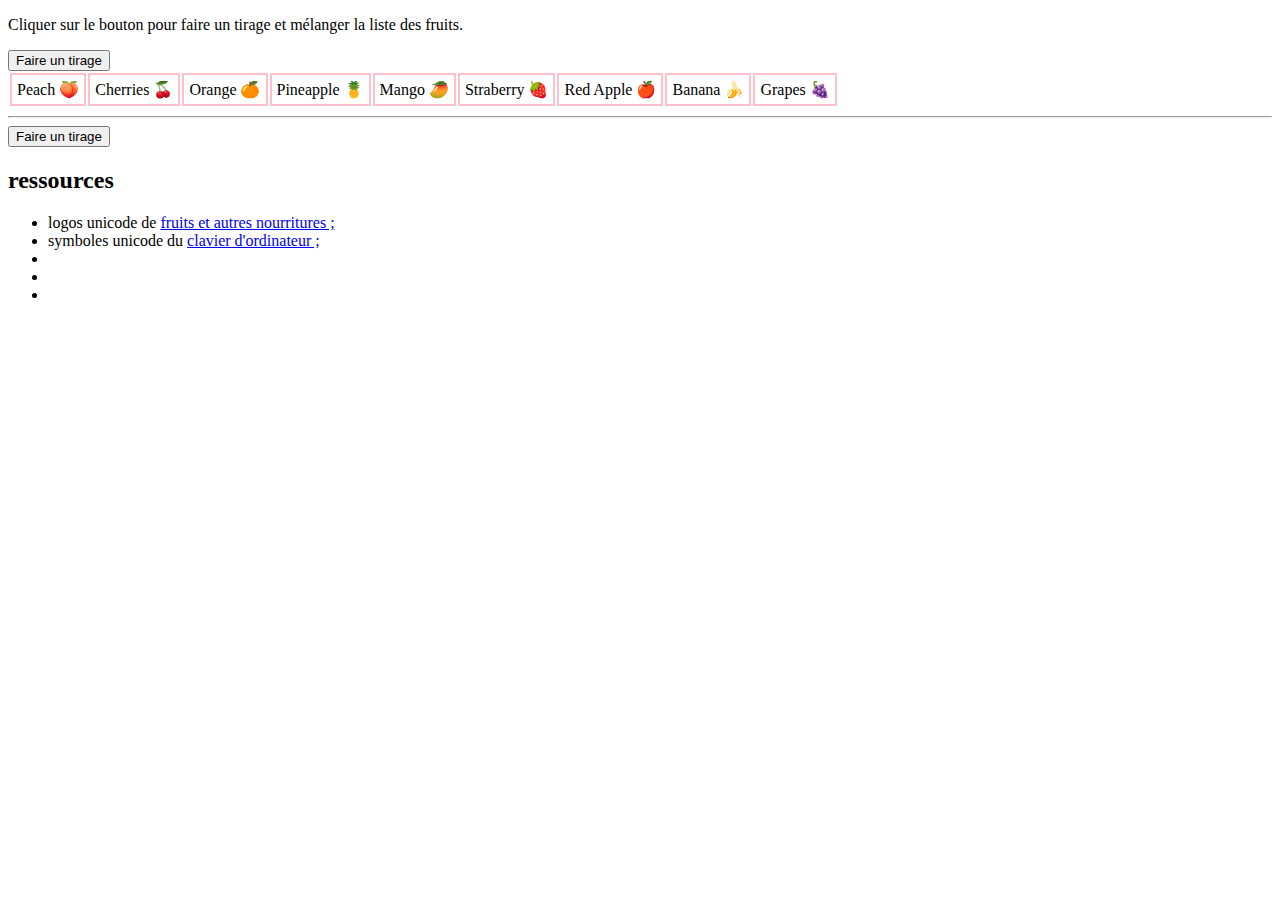
<file: ressources/images/cartes/tirageAleaCartes.html>
<!DOCTYPE html>
<html><head><meta charset="utf-8"/><style>td {padding : 5px; border:pink 2px solid; }
img { width : 300%;
	margin : 0px;}
</style>
</head>
<body onload="tirage(fruits, 'demo')">

<p>Cliquer sur le bouton pour faire un tirage et mélanger la liste des fruits.</p>

<button onclick="tirage(fruits, 'demo')">Faire un tirage</button>

<table id="demo"></table>
<hr/>

<button onclick="tirage(cartes, 'demo2')">Faire un tirage</button>

<table id="demo2"></table>
<footer>
 <h2>ressources</h2>
    <ul>
      <li>logos unicode de <a 
		href="http://xahlee.info/comp/unicode_food_drink.html" 
		target="_blank"> fruits et autres nourritures ;</a></li>
      <li>symboles unicode du <a 
	href="http://xahlee.info/comp/unicode_computing_symbols.html" 
	target="_blank">clavier d'ordinateur ;</a></li>
      <li><a href="" target="_blank"></a></li>
      <li><a href="" target="_blank"></a></li>
      <li><a href="" target="_blank"></a></li>
    </ul>
</footer>
<!-------------------------------------------------------------------
--------------------------------------------------------------------->
<script>

var fruits = ["Grapes 🍇", "Peach 🍑", "Cherries 🍒","Banana 🍌", 
"Orange 🍊", "Red Apple 🍎", "Mango  🥭", "Straberry 🍓", "Pineapple 🍍"];
var figures = ["as","deux","trois","quatre","cinq","six","sept","huit","neuf","dix","valet","dame","roi"];
var couleurs = ["Carreau","Trefle","Coeur","Pique"];
var cartes = [];
let compteur = 0;
for(let figure of figures) {
    for(let couleur of couleurs) {
	compteur++;
	cartes.push("<img src='"+figure+couleur+".png'/><br/>carte n° "+compteur);
	}
}

Array.prototype.shuffle = function() {
	// ajout d'une méthode de mélange au hasard à l'objet Array
  let i, liste = [];
  /*for (i in this) {
    liste.push([Math.random(),this[i]]);
  }*/
  for (i = 0; i < this.length; i++) liste.push([Math.random(),this[i]]);
  liste.sort();
  for (i = 0; i < this.length; i++) this[i] = liste[i][1];
};

function tirage(liste, idDestination) {
  liste.shuffle();
  document.getElementById(idDestination).innerHTML = "<tr><td>" + liste.join("</td><td>") + "</td></tr>";
}
</script>

</body>
</html>
</file>
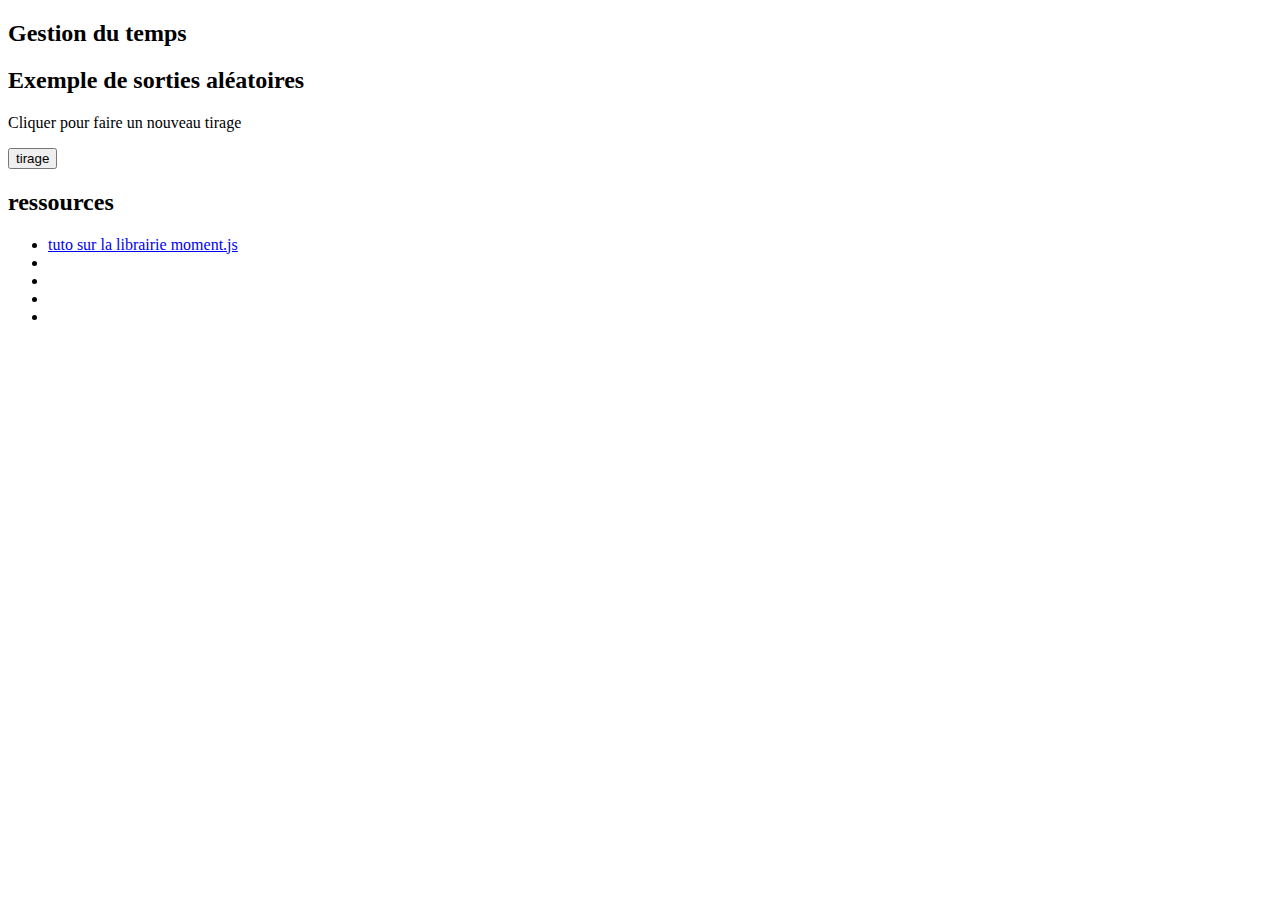
<file: ressources/js/exemples/gestionTemps.html>
<!DOCTYPE html>
<html><head><meta charset="utf-8" /></head>
<body>
  <h2>Gestion du temps</h2>
  <p id="horaire"></p>
<h2>Exemple de sorties aléatoires</h2>
<p>Cliquer pour faire un nouveau tirage</p>
<input type="button" value="tirage" onclick="tirage();" />

<p id="demo"></p>

  <footer>
    <h2>ressources</h2>
    <ul>
      <li><a href="https://www.toutjavascript.com/demo/momentjs/" target="_blank">tuto sur la librairie moment.js</a></li>
      <li><a href="" target="_blank"></a></li>
      <li><a href="" target="_blank"></a></li>
      <li><a href="" target="_blank"></a></li>
      <li><a href="" target="_blank"></a></li>
    </ul>

  </footer>
<script src="https://momentjs.com/downloads/moment-with-locales.js"></script>  
<script>
document.title = "Exemple de gestion de l'heure et du temps";
  
var tab = ["tirage uniforme entre 0 et 1 : Math.random() = ", "tirage uniforme entre 1 et 100 : Math.random()*100+1 = ",
"tirage uniforme entier entre 1 et 100 : Math.floor(Math.random()*100+1) = ",
"tirage gaussien m = 10 s = 2.5 : aleaN(10,2.5) = "];
var fonctions = ["Math.random()","Math.random()*100+1","Math.floor(Math.random()*100+1)","aleaN(10,2.5)" ];

function tirage() {
	document.getElementById("demo").innerHTML = "<ul>";
	for (let i in tab) {
		document.getElementById("demo").innerHTML += "<li>" + tab[i] + eval(fonctions[i])+"</li>";
	}
    document.getElementById("demo").innerHTML += "</ul>";
}
function aleaN(moyenne = 0, ecartype = 1) {
	let somme = 0, i;
    for(i=0; i<12;i++) {
    	somme += Math.random();
    }
    return (somme -6)*ecartype+moyenne;
}
document.body.addEventListener("load", tirage);
  
function $(id){return document.getElementById(id)}

var processus = setInterval(function(){ $("horaire").innerHTML = moment().format('LTS'); }, 1000);
</script>

</body>
</html>
</file>
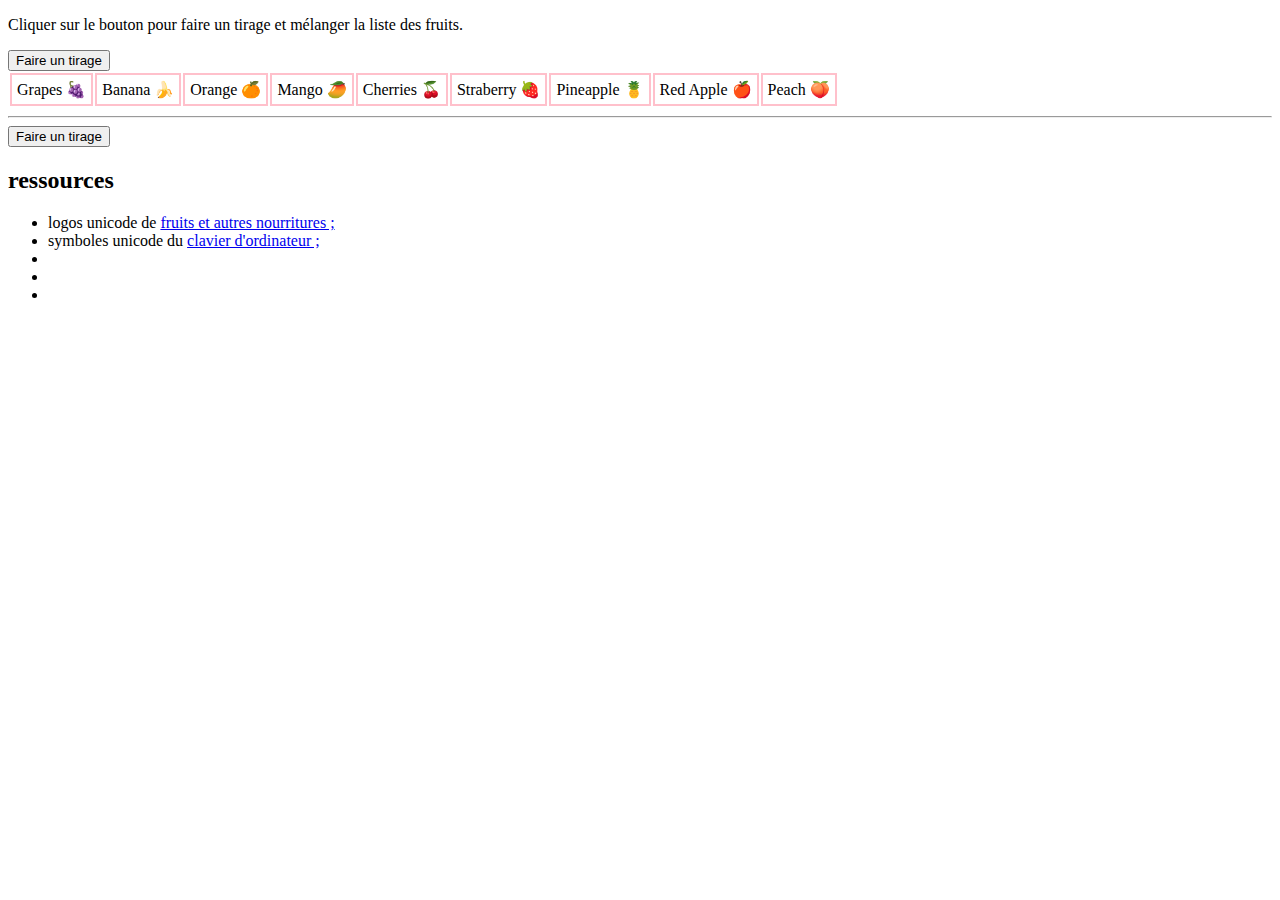
<file: ressources/js/exemples/tirageCartes.html>
<!DOCTYPE html>
<html><head><meta charset="utf-8"/><style>td {padding : 5px; border:pink 2px solid; }
img { width : 300%;
	margin : 0px;}
</style>
</head>
<body onload="tirage(fruits, 'demo')">

<p>Cliquer sur le bouton pour faire un tirage et mélanger la liste des fruits.</p>

<button onclick="tirage(fruits, 'demo')">Faire un tirage</button>

<table id="demo"></table>
<hr/>

<button onclick="tirage(cartes, 'demo2')">Faire un tirage</button>

<table id="demo2"></table>
<footer>
 <h2>ressources</h2>
    <ul>
      <li>logos unicode de <a 
		href="http://xahlee.info/comp/unicode_food_drink.html" 
		target="_blank"> fruits et autres nourritures ;</a></li>
      <li>symboles unicode du <a 
	href="http://xahlee.info/comp/unicode_computing_symbols.html" 
	target="_blank">clavier d'ordinateur ;</a></li>
      <li><a href="" target="_blank"></a></li>
      <li><a href="" target="_blank"></a></li>
      <li><a href="" target="_blank"></a></li>
    </ul>
</footer>
<!-------------------------------------------------------------------
--------------------------------------------------------------------->
<script>
var cheminImages = "../../images/cartes/";
var fruits = ["Grapes 🍇", "Peach 🍑", "Cherries 🍒","Banana 🍌", 
"Orange 🍊", "Red Apple 🍎", "Mango  🥭", "Straberry 🍓", "Pineapple 🍍"];
var figures = ["as","deux","trois","quatre","cinq","six","sept","huit","neuf","dix","valet","dame","roi"];
var couleurs = ["Carreau","Trefle","Coeur","Pique"];
var cartes = [];
let compteur = 0;
for(let figure of figures) {
    for(let couleur of couleurs) {
	compteur++;
	cartes.push("<img src='"+cheminImages+figure+couleur+".png'/><br/>carte n° "+compteur);
	}
}

Array.prototype.shuffle = function() {
	// ajout d'une méthode de mélange au hasard à l'objet Array
  let i, liste = [];
  /*for (i in this) {
    liste.push([Math.random(),this[i]]);
  }*/
  for (i = 0; i < this.length; i++) liste.push([Math.random(),this[i]]);
  liste.sort();
  for (i = 0; i < this.length; i++) this[i] = liste[i][1];
};

function tirage(liste, idDestination) {
  liste.shuffle();
  document.getElementById(idDestination).innerHTML = "<tr><td>" + liste.join("</td><td>") + "</td></tr>";
}
</script>

</body>
</html>
</file>
<file: css/jodenda.css>
/************************************************************
*                                                           *
*           Feuille de style (moche) de                     *
*           Joël Dendaletche                                *
*                                                           *
************************************************************/
* {}

body { 
      color             :           pink                ;
      background        :           darkgreen           ;
}

main {}

section {}

article {}

aside {}

header {
      background        :  url("../img/icon/miageToulouse.jpeg");
      height            :  10%; /* de la hauteur de l'écran */ 
}

footer {
      color             :           rgb(200,200,200)     ;
      background        :           rgb(55,55,55         ;
}
</file>
